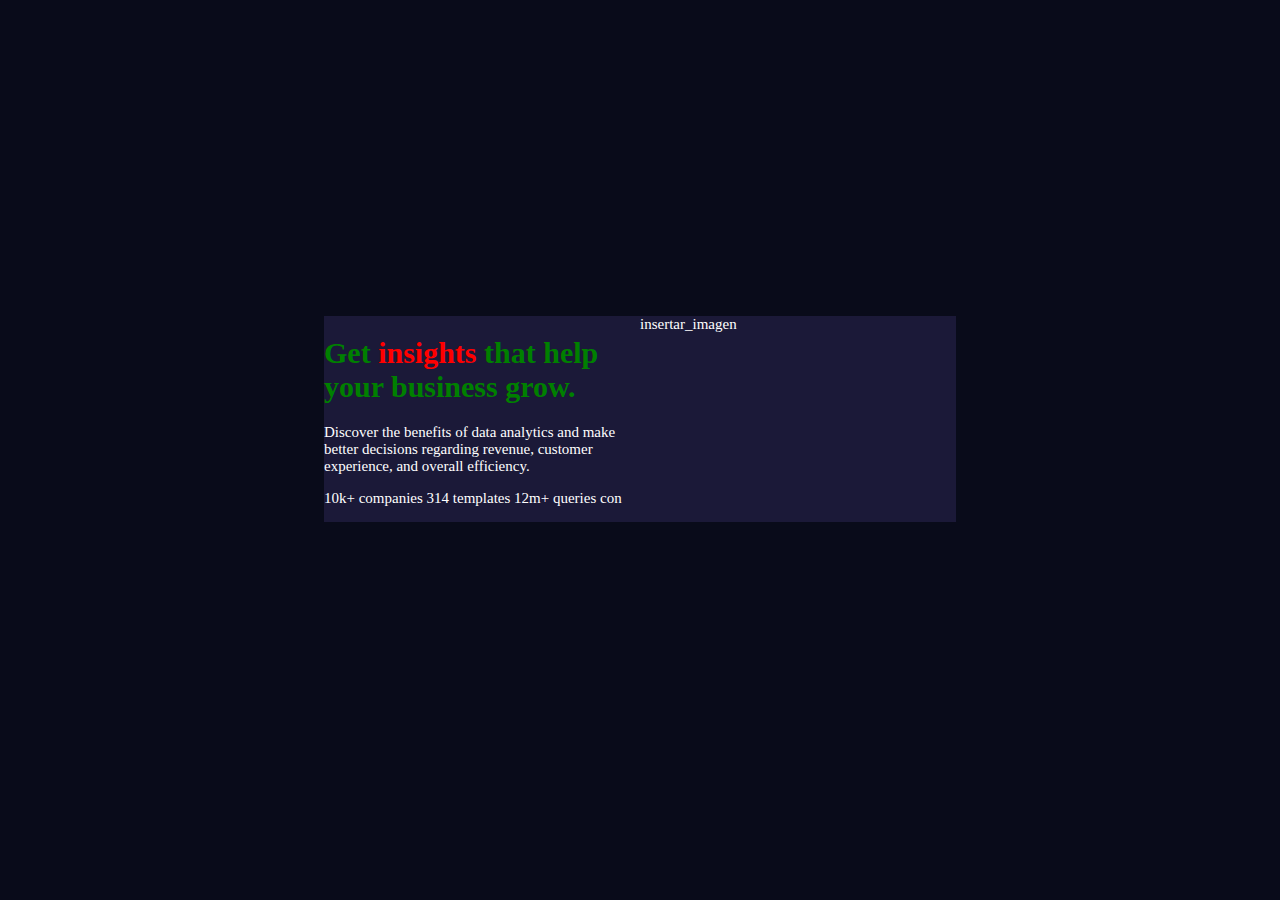
<file: p2css/index.html>
<!DOCTYPE html>
<html lang="en">

<head>
    <meta charset="UTF-8">
    <meta name="viewport" content="width=device-width, initial-scale=1.0">
    <!-- displays site properly based on user's device -->

    <link rel="stylesheet" href="css/style.css">

    <title>Frontend Mentor | Stats preview card component</title>

    <!-- Feel free to remove these styles or customise in your own stylesheet 👍 -->
    <style>
        .attribution {
            font-size: 11px;
            text-align: center;
        }
        
        .attribution a {
            color: hsl(228, 45%, 44%);
        }
    </style>
</head>

<body>
    <main>
        <section class="left">
            <h1> Get <span>insights</span> that help your business grow.</h1>
            <p>Discover the benefits of data analytics and make better decisions regarding revenue, customer experience, and overall efficiency.</p>
            <p>10k+ companies 314 templates 12m+ queries con</p>
            <p></p>
        </section>
        <section class="rigth">insertar_imagen</section>
        <div class="clear"></div>
    </main>
</body>

</html>
</file>
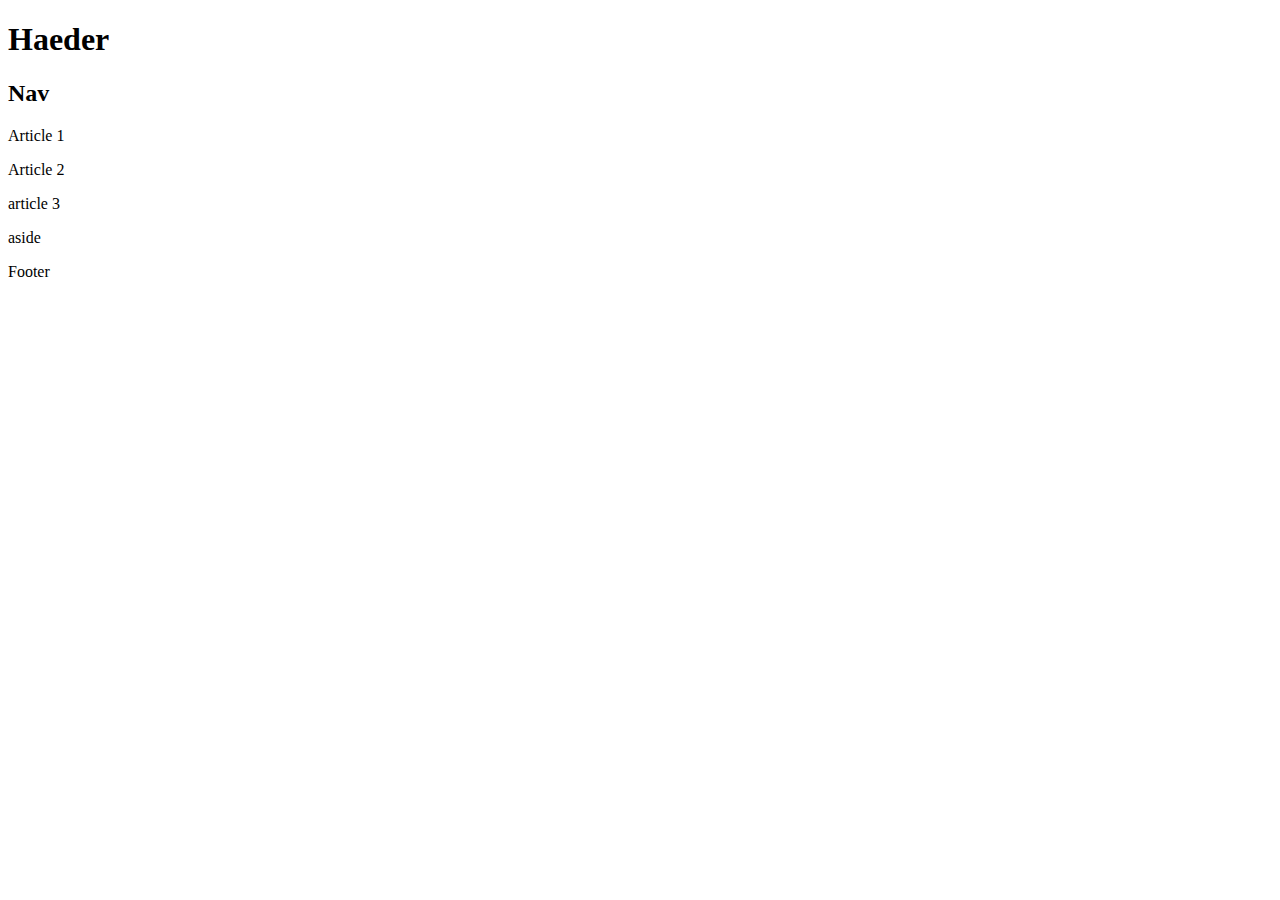
<file: s1html/s1html.html>
<!DOCTYPE HTML>

<HTML:5 lang="en">

    <head>
        <meta charset="utf-8">
        <meta http-equiv="X-UA-Compatible" content="IE=edge">
        <meta name="viewport" content="with=device-width, initial-scale=1.0">
        <title>Tarea 1 HTML</title>

        <head>

            <body>
                <header>
                    <h1>Haeder</h1>
                    <nav>
                        <h2>Nav</h2>
                    </nav>
                </header>
                <section>
                    <article>
                        <p>Article 1</p>
                    </article>
                    <article>
                        <p>Article 2</p>
                    </article>
                    <article>
                        <p>article 3</p>
                    </article>
                </section>
                <aside>
                    <p>aside</p>
                </aside>
                <footer>
                    <p>Footer</p>
                </footer>
            </body>
        </head>

        </html>
</file>
<file: p2css/css/style.css>
/* main background */


/*--very-dark-blue: hsl(233, 47%, 7%);
/* card background */


/*--dark-desaturated-blue: hsl(244, 38%, 16%);
/* accent */


/*--soft-violet: hsl(277, 64%, 61%);

/* main heading, stats */


/*--white: hsl(0, 0%, 100%);

/* main paragraph */


/*--slightly-transparent-white-1: hsla(0, 0%, 100%, 0.75);

/* stat headings */


/*--slightly-transparent-white-2: hsla(0, 0%, 100%, 0.6);
*/

body {
    background-color: hsl(233, 47%, 7%);
    font-size: 15px;
}

main {
    width: 50%;
    margin: 25%;
    color: white;
    background-color: hsl(244, 38%, 16%);
}

section.left {
    float: left;
    width: 50%;
    color: white;
}

section.rigth {
    float: right;
    width: 50%;
    color: white;
    background-color: hsl(244, 38%, 16%);
}

div.clear {
    /* Para hacer que el contenedor del elemento flotante respete las dimensiones*/
    clear: both;
}

h1 {
    color: green;
}

h1 span {
    color: red;
}
</file>
